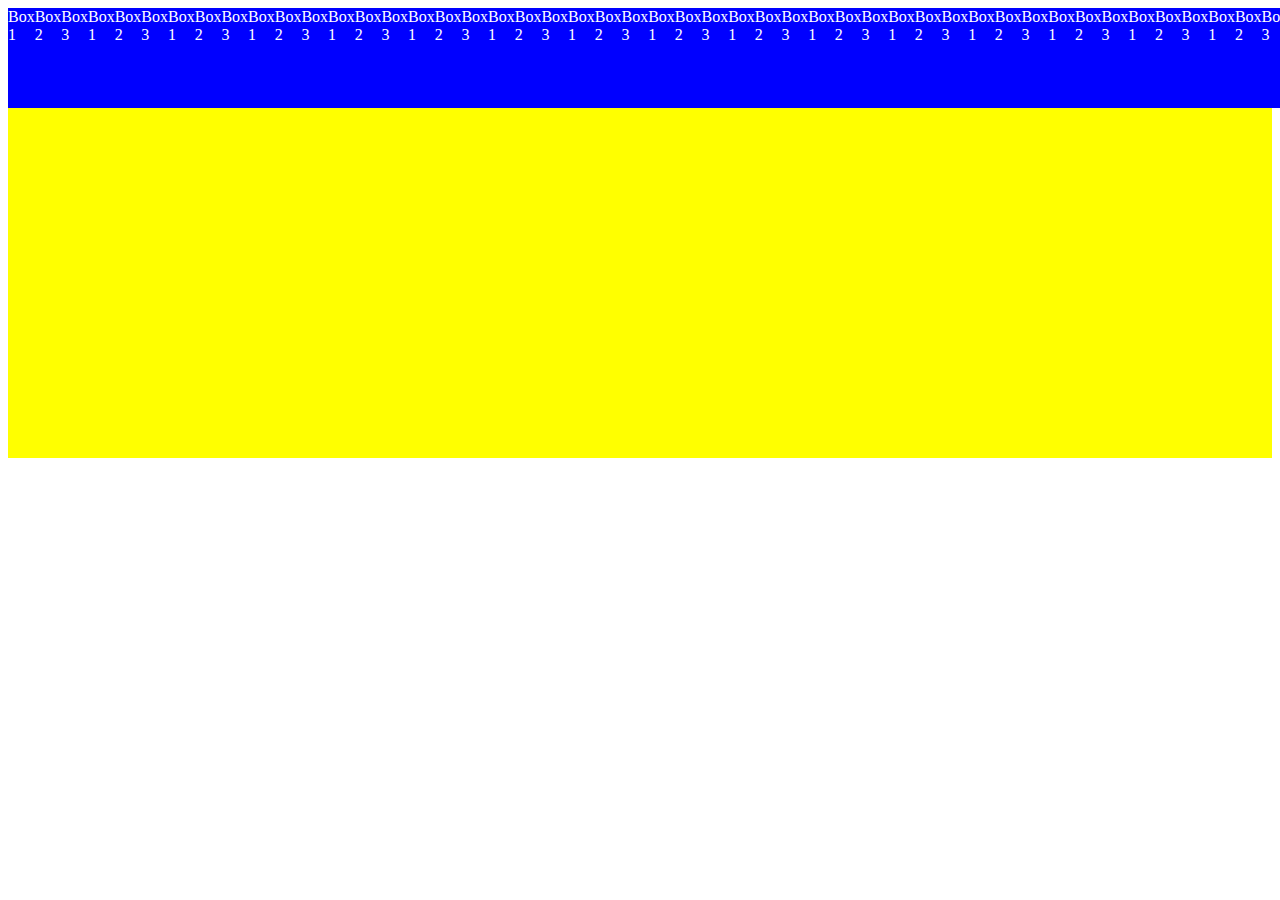
<file: FlexboxYapısı/aligncontentYapısı/index.html>
<!DOCTYPE html>
<html lang="en">

<head>
    <meta charset="UTF-8">
    <meta http-equiv="X-UA-Compatible" content="IE=edge">
    <meta name="viewport" content="width=device-width, initial-scale=1.0">
    <title>Document</title>
    <link rel="stylesheet" href="style.css">
</head>

<body>
    <div class="container">
        <div class="box box1">Box 1</div>
        <div class="box box2">Box 2</div>
        <div class="box box3">Box 3</div>
        <div class="box box1">Box 1</div>
        <div class="box box2">Box 2</div>
        <div class="box box3">Box 3</div>
        <div class="box box1">Box 1</div>
        <div class="box box2">Box 2</div>
        <div class="box box3">Box 3</div>
        <div class="box box1">Box 1</div>
        <div class="box box2">Box 2</div>
        <div class="box box3">Box 3</div>
        <div class="box box1">Box 1</div>
        <div class="box box2">Box 2</div>
        <div class="box box3">Box 3</div>
        <div class="box box1">Box 1</div>
        <div class="box box2">Box 2</div>
        <div class="box box3">Box 3</div>
        <div class="box box1">Box 1</div>
        <div class="box box2">Box 2</div>
        <div class="box box3">Box 3</div>
        <div class="box box1">Box 1</div>
        <div class="box box2">Box 2</div>
        <div class="box box3">Box 3</div>
        <div class="box box1">Box 1</div>
        <div class="box box2">Box 2</div>
        <div class="box box3">Box 3</div>
        <div class="box box1">Box 1</div>
        <div class="box box2">Box 2</div>
        <div class="box box3">Box 3</div>
        <div class="box box1">Box 1</div>
        <div class="box box2">Box 2</div>
        <div class="box box3">Box 3</div>
        <div class="box box1">Box 1</div>
        <div class="box box2">Box 2</div>
        <div class="box box3">Box 3</div>
        <div class="box box1">Box 1</div>
        <div class="box box2">Box 2</div>
        <div class="box box3">Box 3</div>
        <div class="box box1">Box 1</div>
        <div class="box box2">Box 2</div>
        <div class="box box3">Box 3</div>
        <div class="box box1">Box 1</div>
        <div class="box box2">Box 2</div>
        <div class="box box3">Box 3</div>
        <div class="box box1">Box 1</div>
        <div class="box box2">Box 2</div>
        <div class="box box3">Box 3</div>
        <div class="box box1">Box 1</div>
        <div class="box box2">Box 2</div>
        <div class="box box3">Box 3</div>
        <div class="box box1">Box 1</div>
        <div class="box box2">Box 2</div>
        <div class="box box3">Box 3</div>

    </div>
</body>

</html>
</file>
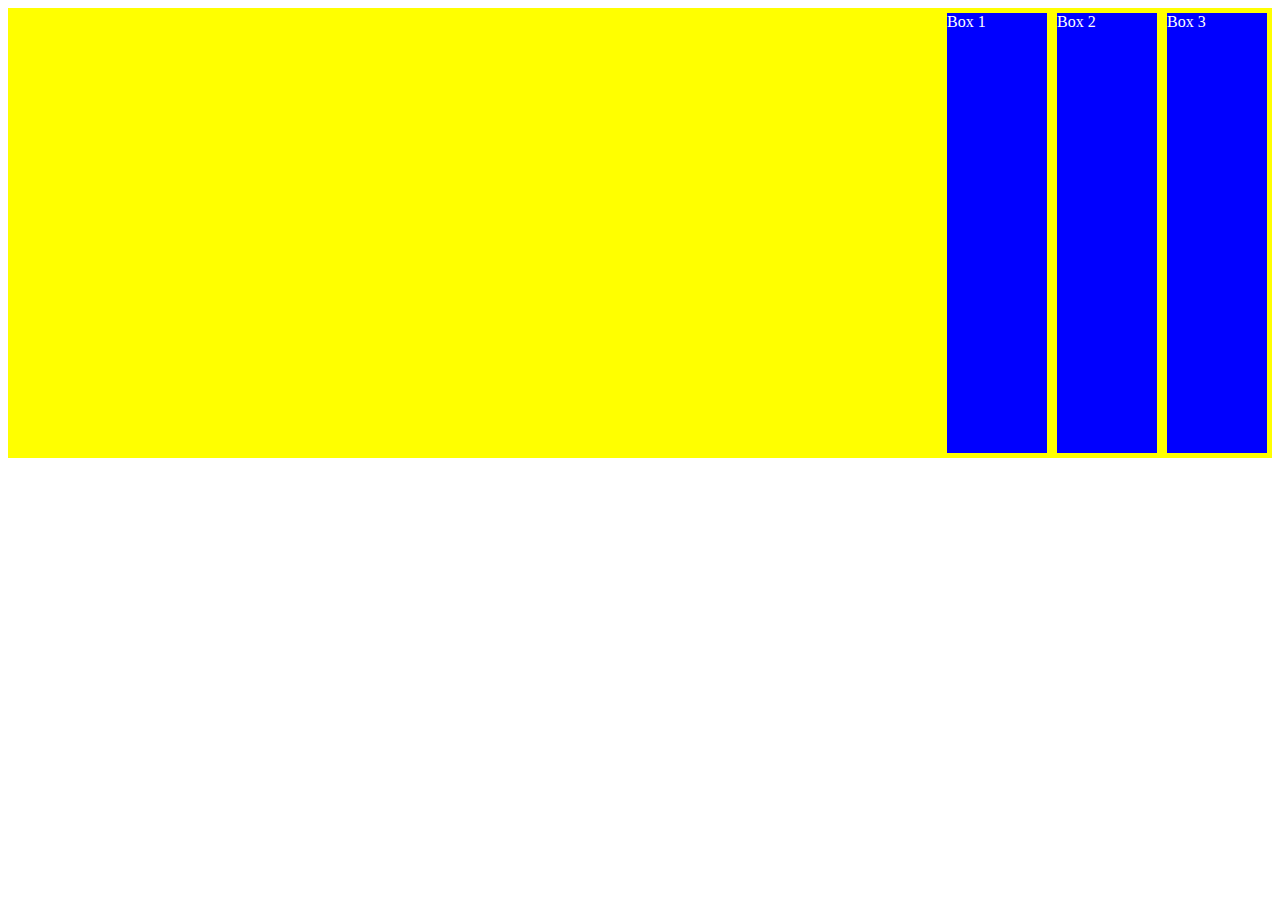
<file: FlexboxYapısı/alignItemsYapısı/index.html>
<!DOCTYPE html>
<html lang="en">

<head>
    <meta charset="UTF-8">
    <meta http-equiv="X-UA-Compatible" content="IE=edge">
    <meta name="viewport" content="width=device-width, initial-scale=1.0">
    <title>Document</title>
    <link rel="stylesheet" href="style.css">
</head>

<body>
    <div class="container">
        <div class="box box1">Box 1</div>
        <div class="box box2">Box 2</div>
        <div class="box box3">Box 3</div>
    </div>
</body>

</html>
</file>
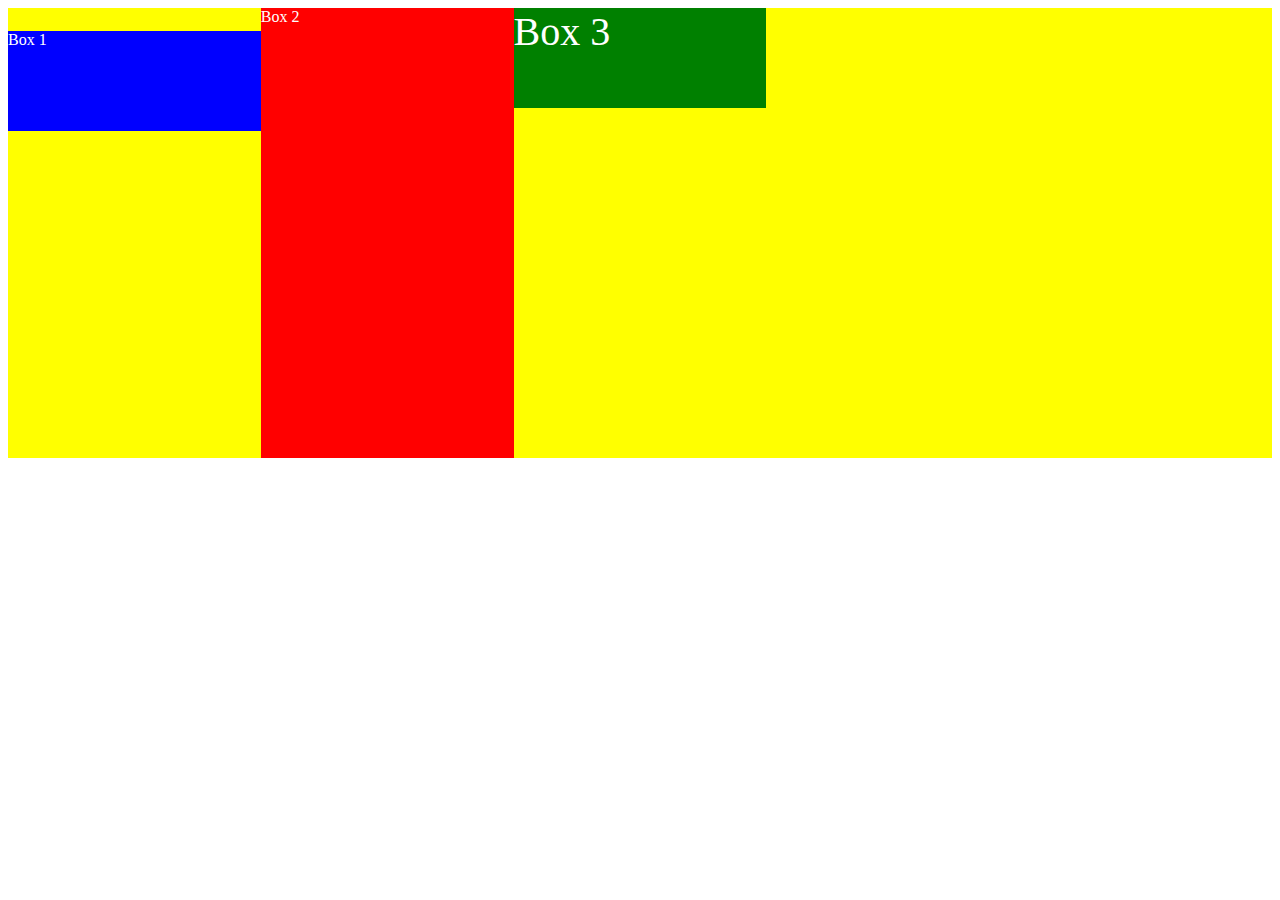
<file: FlexboxYapısı/alignSelf/index.html>
<!DOCTYPE html>
<html lang="en">

<head>
    <meta charset="UTF-8">
    <meta http-equiv="X-UA-Compatible" content="IE=edge">
    <meta name="viewport" content="width=device-width, initial-scale=1.0">
    <title>Document</title>
    <link rel="stylesheet" href="style/style.css">
</head>

<body>
    <div class="container">
        <div class="box1">Box 1</div>
        <div class="box2">Box 2</div>
        <div class="box3">Box 3</div>
    </div>
</body>

</html>
</file>
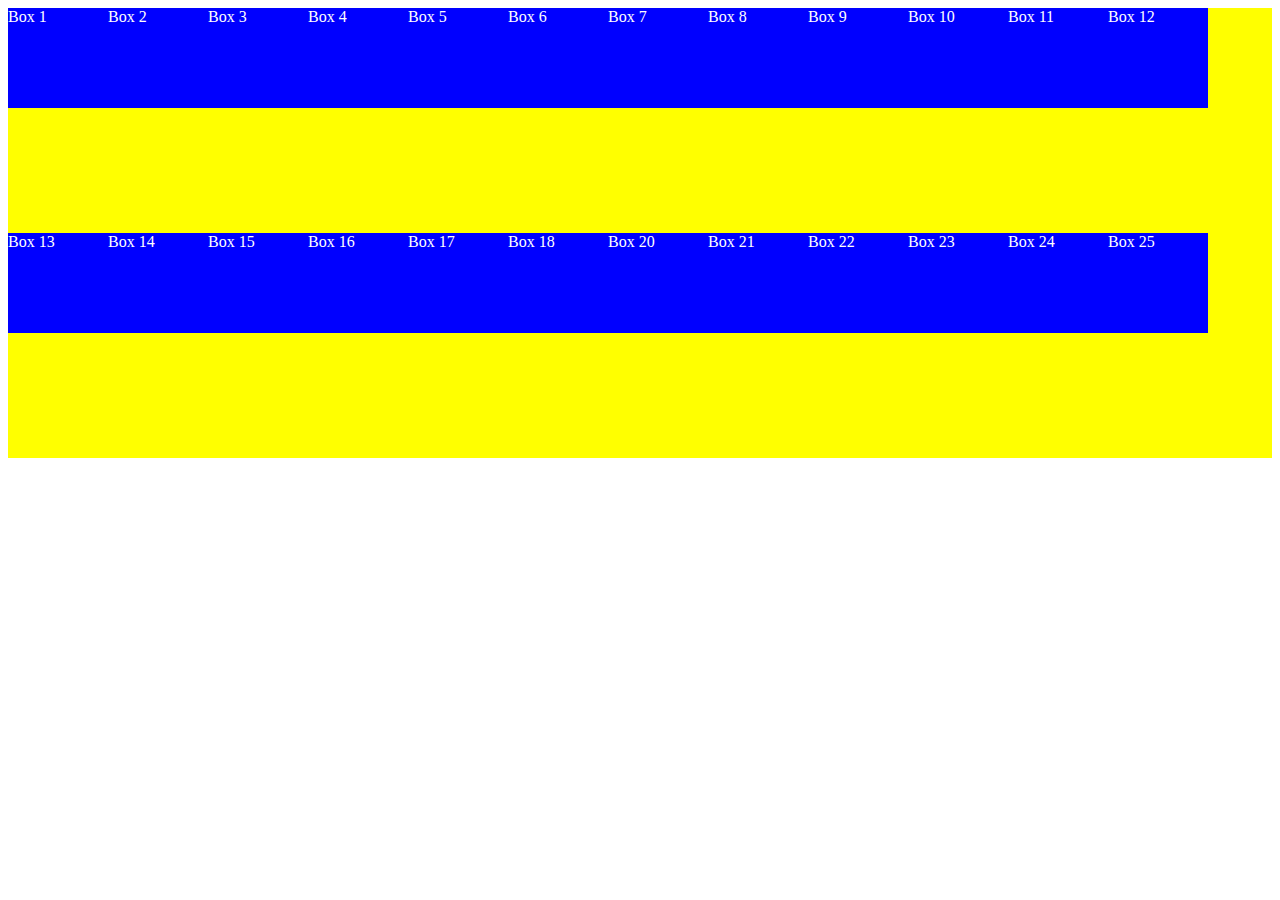
<file: FlexboxYapısı/flex-wrap/index.html>
<!DOCTYPE html>
<html lang="en">

<head>
    <meta charset="UTF-8">
    <meta http-equiv="X-UA-Compatible" content="IE=edge">
    <meta name="viewport" content="width=device-width, initial-scale=1.0">
    <title>Document</title>
    <link rel="stylesheet" href="style.css">
</head>

<body>
    <div class="container">
        <div class="box">Box 1</div>
        <div class="box">Box 2</div>
        <div class="box">Box 3</div>
        <div class="box">Box 4</div>
        <div class="box">Box 5</div>
        <div class="box">Box 6</div>
        <div class="box">Box 7</div>
        <div class="box">Box 8</div>
        <div class="box">Box 9</div>
        <div class="box">Box 10</div>
        <div class="box">Box 11</div>
        <div class="box">Box 12</div>
        <div class="box">Box 13</div>
        <div class="box">Box 14</div>
        <div class="box">Box 15</div>
        <div class="box">Box 16</div>
        <div class="box">Box 17</div>
        <div class="box">Box 18</div>
        <div class="box">Box 20</div>
        <div class="box">Box 21</div>
        <div class="box">Box 22</div>
        <div class="box">Box 23</div>
        <div class="box">Box 24</div>
        <div class="box">Box 25</div>
    </div>
</body>

</html>
</file>
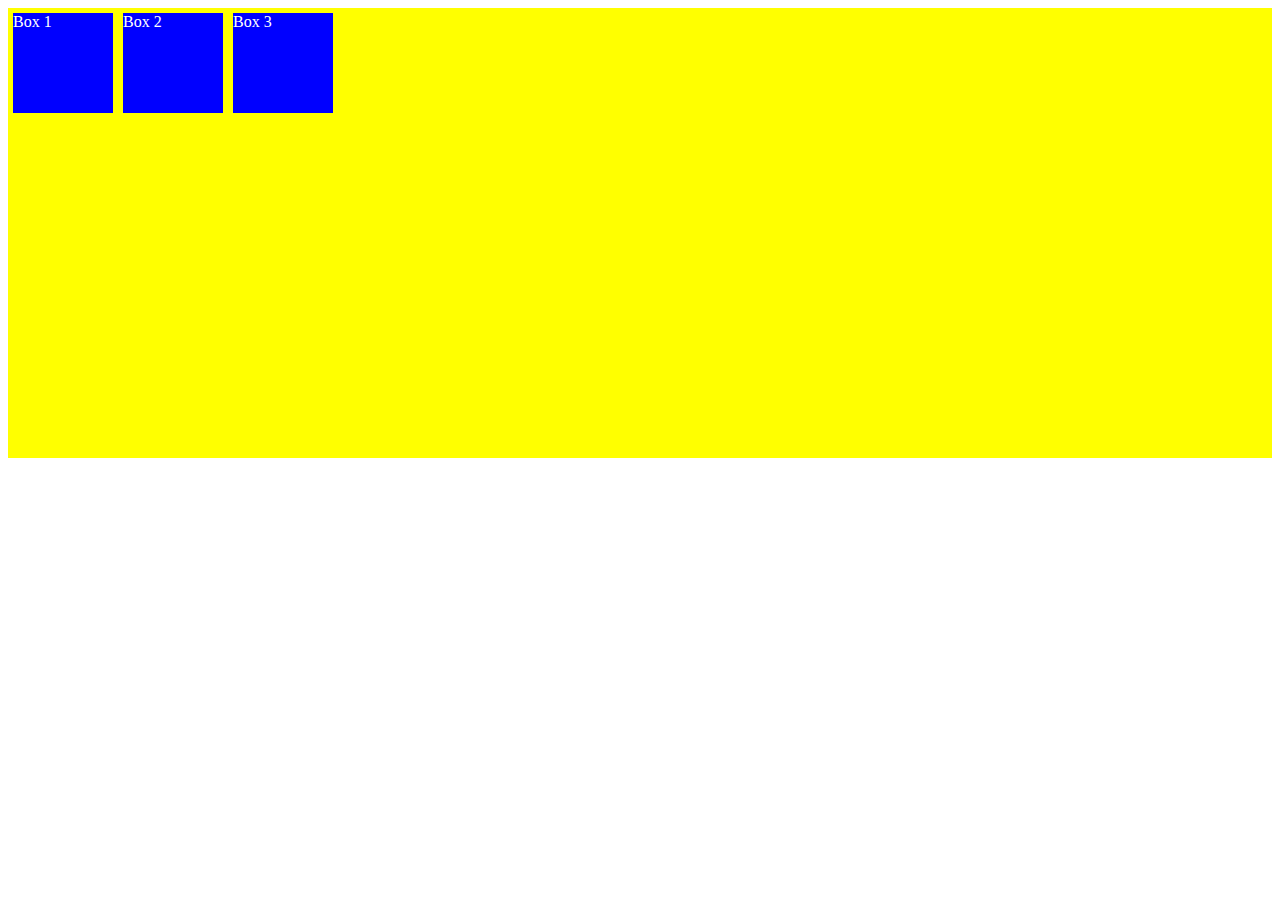
<file: FlexboxYapısı/FlexDriectionYapısı/index.html>
<!DOCTYPE html>
<html lang="en">

<head>
    <meta charset="UTF-8">
    <meta http-equiv="X-UA-Compatible" content="IE=edge">
    <meta name="viewport" content="width=device-width, initial-scale=1.0">
    <title>Document</title>
    <link rel="stylesheet" href="style.css">
</head>

<body>
    <div class="container">
        <div class="box">Box 1</div>
        <div class="box">Box 2</div>
        <div class="box">Box 3</div>
    </div>
</body>

</html>
</file>
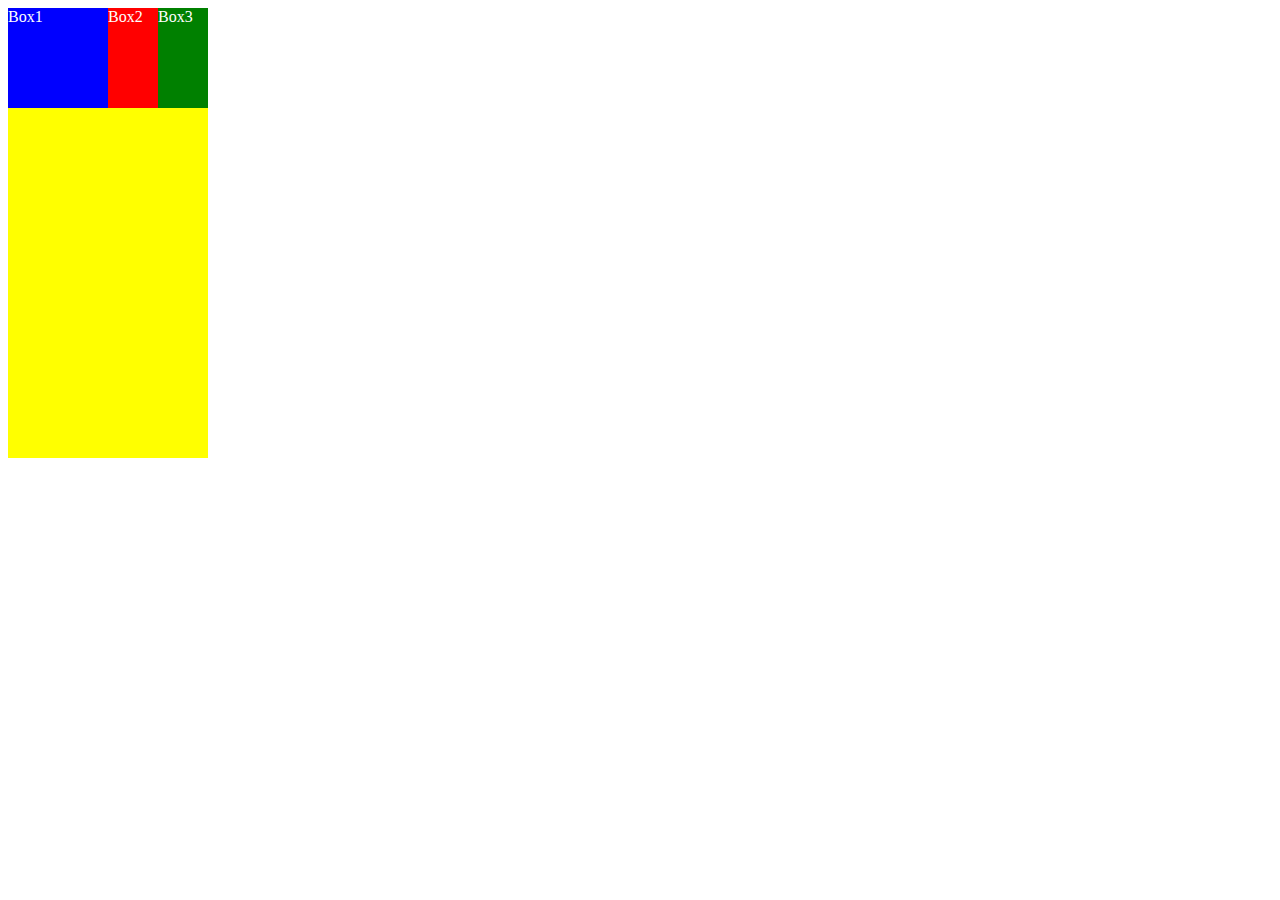
<file: FlexboxYapısı/FlexShrink/index.html>
<!DOCTYPE html>
<html lang="en">
<head>
	<meta charset="UTF-8">
	<meta name="viewport" content="width=device-width, initial-scale=1.0">
	<title>Document</title>
	<link rel="stylesheet" href="style/style.css">
</head>
<body>
	<div class="container">
		<div class="box1">Box1</div>
		<div class="box2">Box2</div>
		<div class="box3">Box3</div>
	</div>
</body>
</html>
</file>
<file: FlexboxYapısı/aligncontentYapısı/style.css>
.container {
    background-color: yellow;
    height: 450px;
    display: flex;
    flex-direction: row;
    align-items: flex-start;
    flex-wrap: nowrap;
    align-content: space-around;
}

.box {
    width: 100px;
    height: 100px;
    background-color: blue;
    color: white;
}
</file>
<file: FlexboxYapısı/alignItemsYapısı/style.css>
.container {
    background-color: yellow;
    height: 450px;
    display: flex;
    flex-direction: row;
    justify-content: flex-end;
    align-items: stretch;
}

.box {
    width: 100px;
    background-color: blue;
    color: white;
    margin: 5px;
}
</file>
<file: FlexboxYapısı/alignSelf/style/style.css>
.container{
	 background-color: yellow;
	 height: 450px;
	 display: flex;
	 align-items: center;
}
.box1{
	height: 100px;
	background-color: blue;
	color: white;
	flex-basis: 20%;
	align-self: baseline;
}
.box2{
	flex-basis: 20%;
	background-color: red;
	color: white;
	align-self: stretch;
}
.box3{
	font-size: 40px;
	flex-basis: 20%;
	height: 100px;
	background-color: green;
	color: white;
	align-self: baseline;
}
</file>
<file: FlexboxYapısı/flex-wrap/style.css>
.container {
    background-color: yellow;
    height: 450px;
    display: flex;
    flex-wrap: wrap;
}

.box {
    width: 100px;
    height: 100px;
    background-color: blue;
    color: white;
    box-sizing: border-box;
}
</file>
<file: FlexboxYapısı/FlexDriectionYapısı/style.css>
.container {
    background-color: yellow;
    height: 450px;
    display: flex;
    flex-direction: row;
}

.box {
    width: 100px;
    height: 100px;
    background-color: blue;
    color: white;
    margin: 5px;
}
</file>
<file: FlexboxYapısı/FlexShrink/style/style.css>
.container{
	 background-color: yellow;
	 height: 450px;
	 display: flex;
	 width: 200px;
}
.box1{
	width: 100px;
	height: 100px;
	background-color: blue;
	color: white;
	flex-shrink: 0;
}
.box2{
	width: 100px;
	height: 100px;
	background-color: red;
	color: white;
	flex-shrink: 1;
}
.box3{
	width: 100px;
	height: 100px;
	background-color: green;
	color: white;
	flex-shrink: 1;
}
</file>
